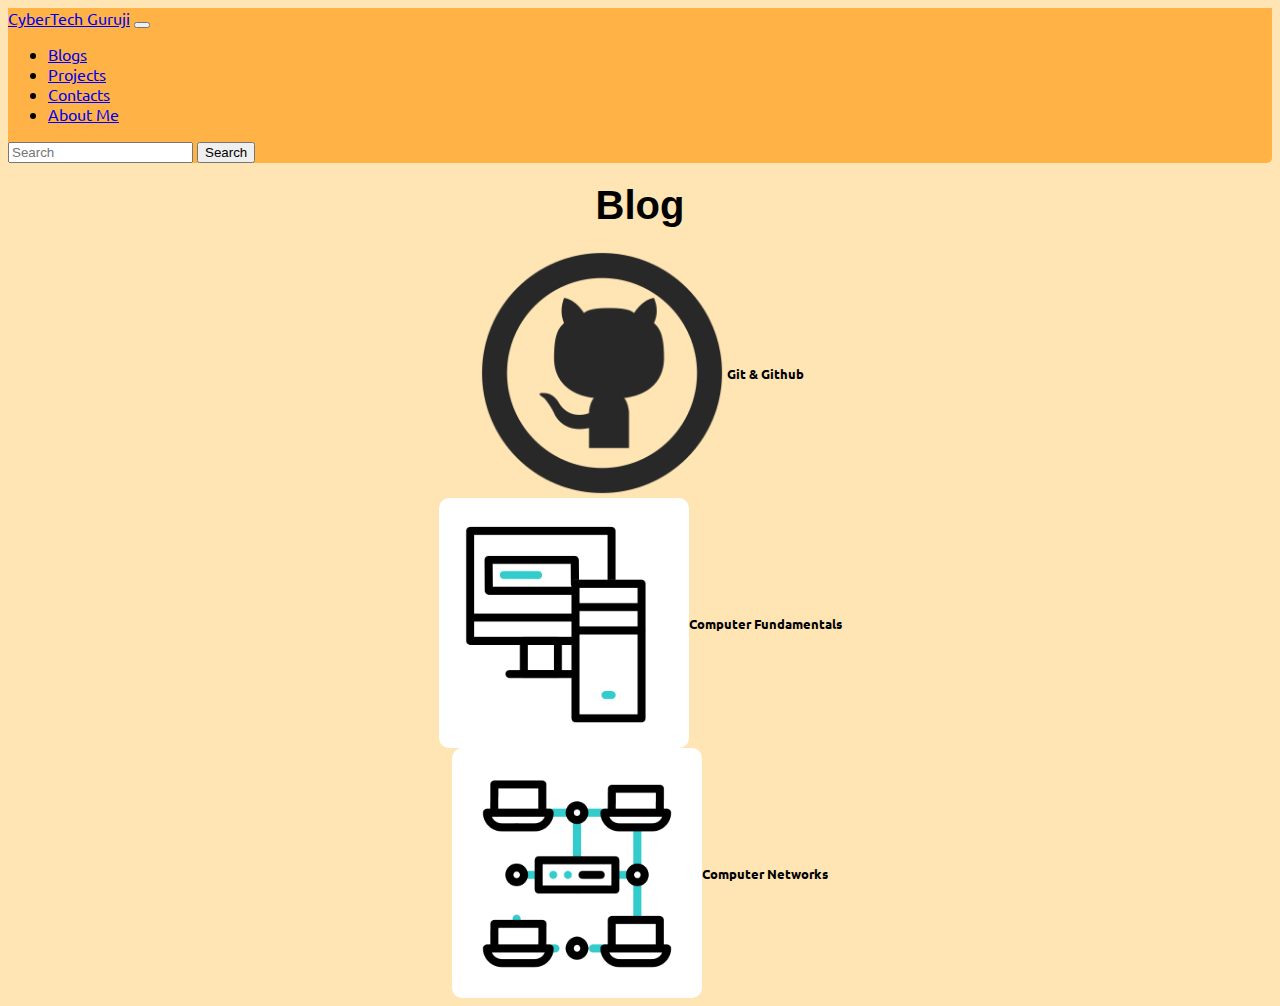
<file: index.html>
<!DOCTYPE html>
<html lang="en">
  <head>
    <meta charset="UTF-8" />
    <meta name="viewport" content="width=device-width, initial-scale=1.0" />
    <link href="https://cdn.jsdelivr.net/npm/bootstrap@5.0.2/dist/css/bootstrap.min.css" rel="stylesheet" integrity="sha384-EVSTQN3/azprG1Anm3QDgpJLIm9Nao0Yz1ztcQTwFspd3yD65VohhpuuCOmLASjC" crossorigin="anonymous"/>
    <link rel="preconnect" href="https://fonts.googleapis.com" />
    <link rel="preconnect" href="https://fonts.gstatic.com" crossorigin />
    <link href="https://fonts.googleapis.com/css2?family=Ubuntu&display=swap" rel="stylesheet"/>
    <link rel="stylesheet" href="CSS/style.css">
    <title>Home</title>
  </head>
  <body style="font-family: 'Ubuntu', sans-serif; background-color: #ffe5b4;" >
    <!-- Main Header Start -->
    <nav style="background-color: #ffb347; border-radius:0 0 5px 5px" class="navbar .navbar-nav-scroll navbar-expand-lg navbar-dark">
      <div class="container-fluid">
        <a class="navbar-brand" href="#">CyberTech Guruji</a>
        <button class="navbar-toggler" type="button" data-bs-toggle="collapse" data-bs-target="#navbarTogglerDemo02" aria-controls="navbarTogglerDemo02" aria-expanded="false" aria-label="Toggle navigation">
          <span class="navbar-toggler-icon"></span>
        </button>
        <div class="collapse navbar-collapse" id="navbarTogglerDemo02">
          <ul class="navbar-nav me-auto mb-2 mb-lg-0">
            <li class="nav-item">
              <a class="nav-link active" aria-current="page" href="index.html">Blogs</a>
            </li>
            <li class="nav-item">
              <a class="nav-link" aria-current="page" href="project.html">Projects</a>
            </li>
            <li class="nav-item">
              <a class="nav-link" aria-current="page" href="contact_us.html">Contacts</a>
            </li>
            <li class="nav-item">
              <a class="nav-link" aria-current="page" href="about_me.html">About Me</a>
            </li>
          </ul>
          <form class="d-flex">
            <input class="form-control me-2" type="search" placeholder="Search" aria-label="Search"/>
            <button class="btn btn-outline-light" type="submit">Search</button>
          </form>
        </div>
      </div>
    </nav>
    <!-- Main Header Ends -->
    <div class="content-body">
    <h1 style="font: bold 2.5rem sans-serif; text-align: center; margin: 20px">Blog</h1>
    <!-- Main Content Start -->
    <div class="row row-cols-1 row-cols-md-4 g-4 m-auto">

      <div class="col">
        <a href="Blogs/github.html" style="text-decoration: none; color: black;">
        <div class="card border-dark mb-3">
          <img src="images/github-thumbnail.png" class="card-img-top" alt="thumbnail"/>
          <div class="card-body">
            <h5 class="card-title">Git & Github</h5>
          </div>
        </div>
        </a>
      </div>

      <div class="col">
        <a href="Blogs/computer_fundamental.html" style="text-decoration: none; color: black;">
        <div class="card border-dark mb-3">
          <img src="images/CF-thumbnail.gif" class="card-img-top" alt="thumbnail"/>
          <div class="card-body">
            <h5 class="card-title">Computer Fundamentals</h5>
          </div>
        </div>
        </a>
      </div>

      <div class="col">
        <a href="Blogs/computer_network.html" style="text-decoration: none; color: black;">
        <div class="card border-dark mb-3">
          <img src="images/CN-thumbnail.gif" class="card-img-top" alt="..."/>
          <div class="card-body">
            <h5 class="card-title">Computer Networks</h5>
          </div>
        </div>
        </a>
      </div>
  
    </div>

  </div>

    <script
      src="https://cdn.jsdelivr.net/npm/bootstrap@5.0.2/dist/js/bootstrap.bundle.min.js"
      integrity="sha384-MrcW6ZMFYlzcLA8Nl+NtUVF0sA7MsXsP1UyJoMp4YLEuNSfAP+JcXn/tWtIaxVXM"
      crossorigin="anonymous"
    ></script>
  </body>
</html>
</file>
<file: CSS/style.css>
.card{
    display: flex;
    justify-content: center;
    align-items: center;
    border-radius: 10px;
}
.card:hover{
    transform: scale(102%);
    box-shadow: 2px 2px black;
}
.card-img-top{
    max-width: 250px;
    border-radius: 10px;
}
</file>
